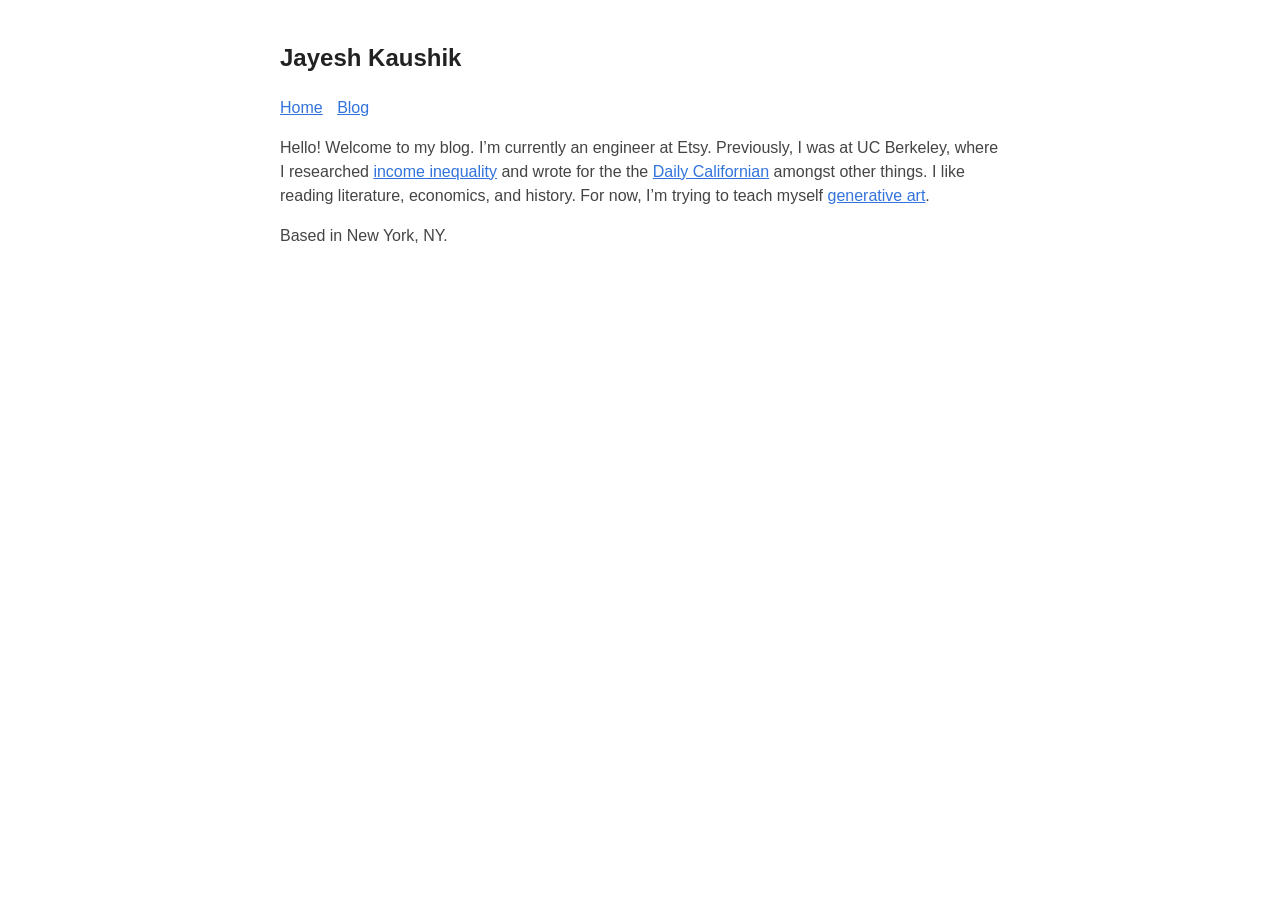
<file: index.html>
<!DOCTYPE html>
<html lang="en-US">

<head>
	<meta name="generator" content="Hugo 0.99.1" />
  <meta http-equiv="X-Clacks-Overhead" content="GNU Terry Pratchett" />
  <meta charset="utf-8">
  <meta name="viewport" content="width=device-width, initial-scale=1.0" />
<link rel="shortcut icon" href="https://jayeshk29.github.io/images/favicon.png" />
<title>Jayesh Kaushik</title>
<meta name="title" content="Jayesh Kaushik" />
<meta name="description" content="Jayesh&#39;s personal website." />
<meta name="keywords" content="" />


<meta property="og:title" content="" />
<meta property="og:description" content="Jayesh&#39;s personal website." />
<meta property="og:type" content="website" />
<meta property="og:url" content="https://jayeshk29.github.io/" /><meta property="og:image" content="https://jayeshk29.github.io/images/share.png"/><meta property="og:site_name" content="Jayesh Kaushik" />




<meta name="twitter:card" content="summary_large_image"/>
<meta name="twitter:image" content="https://jayeshk29.github.io/images/share.png"/>

<meta name="twitter:title" content=""/>
<meta name="twitter:description" content="Jayesh&#39;s personal website."/>



<meta itemprop="name" content="">
<meta itemprop="description" content="Jayesh&#39;s personal website.">
<meta name="referrer" content="no-referrer-when-downgrade" />

  <link rel="alternate" type="application/rss+xml" href="https://jayeshk29.github.io/index.xml" title="Jayesh Kaushik" />
  <style>
  body {
    font-family: Verdana, sans-serif;
    margin: auto;
    padding: 20px;
    max-width: 720px;
    text-align: left;
    background-color: #fff;
    word-wrap: break-word;
    overflow-wrap: break-word;
    line-height: 1.5;
    color: #444;
  }

  h1,
  h2,
  h3,
  h4,
  h5,
  h6,
  strong,
  b {
    color: #222;
  }

  a {
    color: #3273dc;
     
  }

  .title {
    text-decoration: none;
    border: 0;
  }

  .title span {
    font-weight: 400;
  }

  nav a {
    margin-right: 10px;
  }

  textarea {
    width: 100%;
    font-size: 16px;
  }

  input {
    font-size: 16px;
  }

  content {
    line-height: 1.6;
  }

  table {
    width: 100%;
  }

  img {
    max-width: 100%;
  }

  code {
    padding: 2px 5px;
    background-color: #f2f2f2;
  }

  pre code {
    color: #222;
    display: block;
    padding: 20px;
    white-space: pre-wrap;
    font-size: 14px;
  }

  div.highlight pre {
    background-color: initial;
    color: initial;
  }

  div.highlight code {
    background-color: unset;
    color: unset;
  }

  blockquote {
    border-left: 1px solid #999;
    color: #222;
    padding-left: 20px;
    font-style: italic;
  }

  footer {
    padding: 25px;
    text-align: center;
  }

  .helptext {
    color: #777;
    font-size: small;
  }

  .errorlist {
    color: #eba613;
    font-size: small;
  }

   
  ul.blog-posts {
    list-style-type: none;
    padding: unset;
  }

  ul.blog-posts li {
    display: flex;
  }

  ul.blog-posts li span {
    flex: 0 0 130px;
  }

  ul.blog-posts li a:visited {
    color: #8b6fcb;
  }

  @media (prefers-color-scheme: dark) {
    body {
      background-color: #333;
      color: #ddd;
    }

    h1,
    h2,
    h3,
    h4,
    h5,
    h6,
    strong,
    b {
      color: #eee;
    }

    a {
      color: #8cc2dd;
    }

    code {
      background-color: #777;
    }

    pre code {
      color: #ddd;
    }

    blockquote {
      color: #ccc;
    }

    textarea,
    input {
      background-color: #252525;
      color: #ddd;
    }

    .helptext {
      color: #aaa;
    }
  }

</style>

</head>

<body>
  <header><a href="/" class="title">
  <h2>Jayesh Kaushik</h2>
</a>
<nav><a href="/">Home</a>


<a href="/blog">Blog</a>

</nav>
</header>
  <main>
<p>Hello! Welcome to my blog. I&rsquo;m currently an engineer at Etsy. Previously, I was at UC Berkeley, where I researched <a href="https://taxjusticenow.org/">income inequality</a> and wrote for the the <a href="https://www.dailycal.org/author/jkaushik/">Daily Californian</a> amongst other things. I like reading literature, economics, and history. For now, I&rsquo;m trying to teach myself <a href="https://7cr.co/p5/">generative art</a>.</p>
<p>Based in New York, NY.</p>


  </main>
  <footer>
</footer>

    
</body>

</html>
</file>
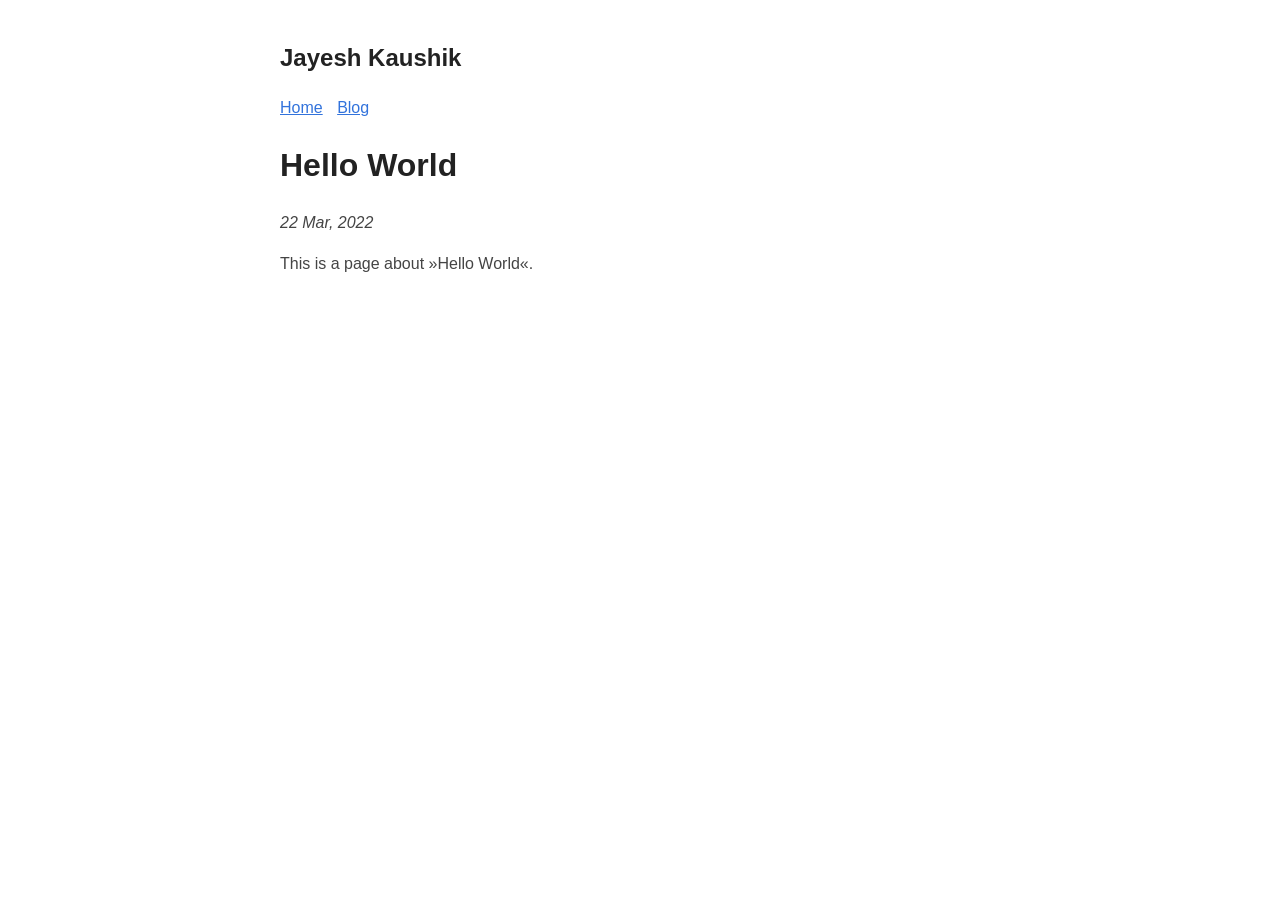
<file: hello-world/index.html>
<!DOCTYPE html>
<html lang="en-US">

<head>
  <meta http-equiv="X-Clacks-Overhead" content="GNU Terry Pratchett" />
  <meta charset="utf-8">
  <meta name="viewport" content="width=device-width, initial-scale=1.0" />
<link rel="shortcut icon" href="https://jayeshk29.github.io/images/favicon.png" />
<title>Hello World | Jayesh Kaushik</title>
<meta name="title" content="Hello World" />
<meta name="description" content="This is a page about »Hello World«." />
<meta name="keywords" content="" />


<meta property="og:title" content="Hello World" />
<meta property="og:description" content="This is a page about »Hello World«." />
<meta property="og:type" content="article" />
<meta property="og:url" content="https://jayeshk29.github.io/hello-world/" /><meta property="og:image" content="https://jayeshk29.github.io/images/share.png"/><meta property="article:section" content="blog" />
<meta property="article:published_time" content="2022-03-22T01:33:57-04:00" />
<meta property="article:modified_time" content="2022-03-22T01:33:57-04:00" /><meta property="og:site_name" content="Jayesh Kaushik" />




<meta name="twitter:card" content="summary_large_image"/>
<meta name="twitter:image" content="https://jayeshk29.github.io/images/share.png"/>

<meta name="twitter:title" content="Hello World"/>
<meta name="twitter:description" content="This is a page about »Hello World«."/>



<meta itemprop="name" content="Hello World">
<meta itemprop="description" content="This is a page about »Hello World«."><meta itemprop="datePublished" content="2022-03-22T01:33:57-04:00" />
<meta itemprop="dateModified" content="2022-03-22T01:33:57-04:00" />
<meta itemprop="wordCount" content="7"><meta itemprop="image" content="https://jayeshk29.github.io/images/share.png"/>
<meta itemprop="keywords" content="" />
<meta name="referrer" content="no-referrer-when-downgrade" />

  <style>
  body {
    font-family: Verdana, sans-serif;
    margin: auto;
    padding: 20px;
    max-width: 720px;
    text-align: left;
    background-color: #fff;
    word-wrap: break-word;
    overflow-wrap: break-word;
    line-height: 1.5;
    color: #444;
  }

  h1,
  h2,
  h3,
  h4,
  h5,
  h6,
  strong,
  b {
    color: #222;
  }

  a {
    color: #3273dc;
     
  }

  .title {
    text-decoration: none;
    border: 0;
  }

  .title span {
    font-weight: 400;
  }

  nav a {
    margin-right: 10px;
  }

  textarea {
    width: 100%;
    font-size: 16px;
  }

  input {
    font-size: 16px;
  }

  content {
    line-height: 1.6;
  }

  table {
    width: 100%;
  }

  img {
    max-width: 100%;
  }

  code {
    padding: 2px 5px;
    background-color: #f2f2f2;
  }

  pre code {
    color: #222;
    display: block;
    padding: 20px;
    white-space: pre-wrap;
    font-size: 14px;
  }

  div.highlight pre {
    background-color: initial;
    color: initial;
  }

  div.highlight code {
    background-color: unset;
    color: unset;
  }

  blockquote {
    border-left: 1px solid #999;
    color: #222;
    padding-left: 20px;
    font-style: italic;
  }

  footer {
    padding: 25px;
    text-align: center;
  }

  .helptext {
    color: #777;
    font-size: small;
  }

  .errorlist {
    color: #eba613;
    font-size: small;
  }

   
  ul.blog-posts {
    list-style-type: none;
    padding: unset;
  }

  ul.blog-posts li {
    display: flex;
  }

  ul.blog-posts li span {
    flex: 0 0 130px;
  }

  ul.blog-posts li a:visited {
    color: #8b6fcb;
  }

  @media (prefers-color-scheme: dark) {
    body {
      background-color: #333;
      color: #ddd;
    }

    h1,
    h2,
    h3,
    h4,
    h5,
    h6,
    strong,
    b {
      color: #eee;
    }

    a {
      color: #8cc2dd;
    }

    code {
      background-color: #777;
    }

    pre code {
      color: #ddd;
    }

    blockquote {
      color: #ccc;
    }

    textarea,
    input {
      background-color: #252525;
      color: #ddd;
    }

    .helptext {
      color: #aaa;
    }
  }

</style>

</head>

<body>
  <header><a href="/" class="title">
  <h2>Jayesh Kaushik</h2>
</a>
<nav><a href="/">Home</a>


<a href="/blog">Blog</a>

</nav>
</header>
  <main>

<h1>Hello World</h1>
<p>
  <i>
    <time datetime='2022-03-22' pubdate>
      22 Mar, 2022
    </time>
  </i>
</p>

<content>
  <p>This is a page about »Hello World«.</p>

</content>
<p>
  
</p>

  </main>
  <footer>
</footer>

    
</body>

</html>
</file>
